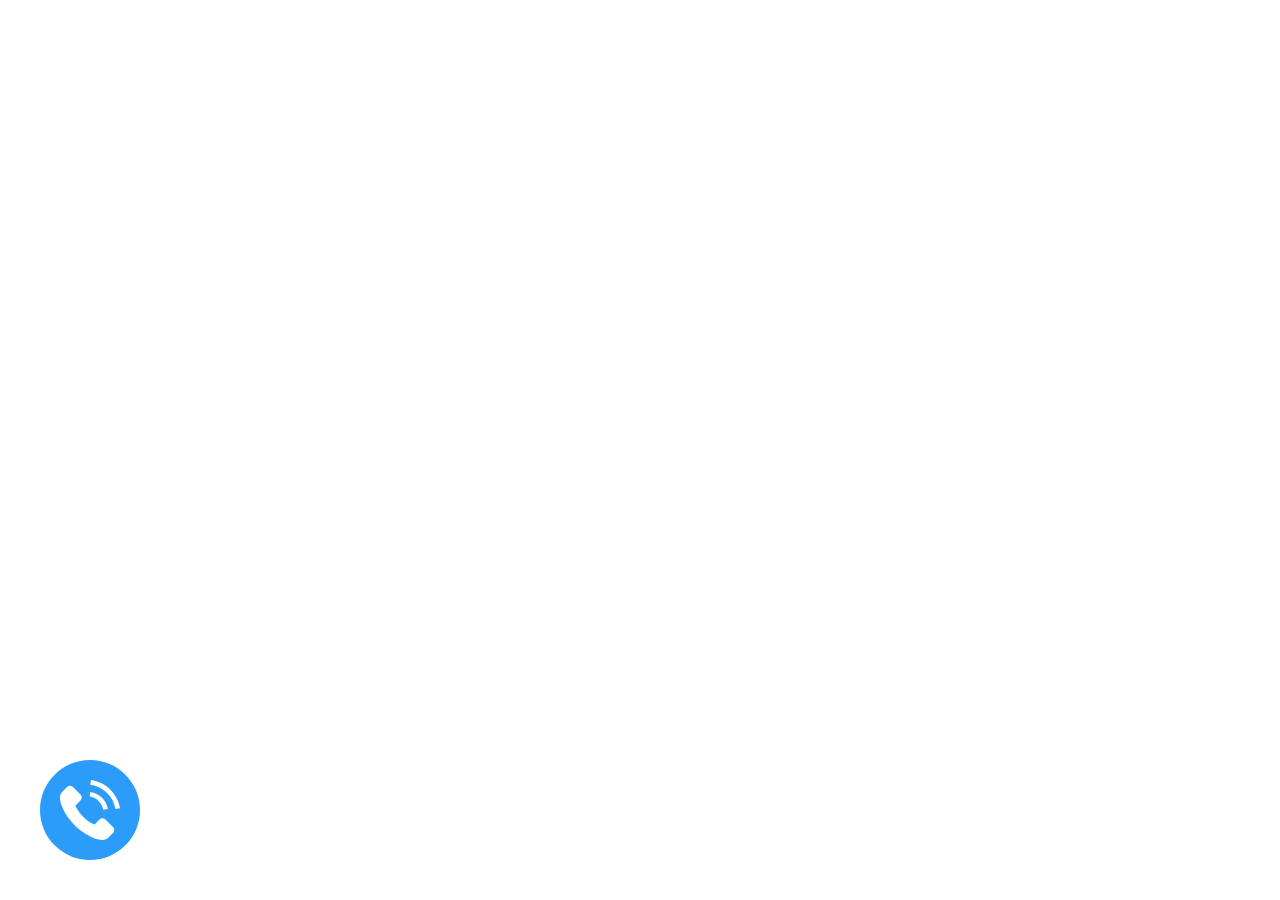
<file: widget-modul-call/index.html>
<html lang="en">

<head>
    <meta charset="UTF-8">
    <meta name="viewport" content="width=device-width, initial-scale=1.0">
    <meta http-equiv="X-UA-Compatible" content="ie=edge">
    <title>GIT - Testing</title>
    <link rel="stylesheet" href="index.css">
</head>

<body>

    <!-- ОКНО -->
    <div class="widget-mask"></div>
    <div class="widget-wrap">
        <div class="widget-close"></div>
        <div class="widget-text">Мы Вам перезвоним в ближайшее время.</div>
        <form action="" method="POST">
            <input type="phone" placeholder="+380(00) 000-00-00">
            <input type="submit" value="Позвонить">
        </form>
        <div class="widget-example">Например: 067 000 00 00</div>
    </div>
    <!-- КОНЕЦ ОКНА -->

    <!-- КНОПКА -->
    <div class="widget-pront-text">
        <div class="widget-phone-text">Мы Вам перезвоним в ближайшее время</div>
        <svg version="1.1" class="widget-phone-pront-button" xmlns="http://www.w3.org/2000/svg" xmlns:xlink="http://www.w3.org/1999/xlink"
            x="0px" y="0px" viewBox="0 0 18 14" enable-background="new 0 0 18 14" xml:space="preserve">
            <polyline class="pront-button-fill" points="17.977,0 0.083,0 17.977,13.927 "></polyline>
        </svg>
    </div>
    <div class="widget-phone widget-hover"></div>
    </div>
    <!-- КОНЕЦ КНОПКИ -->
</body>
<script src="https://code.jquery.com/jquery-3.3.1.min.js"></script>

<script src="index.js"></script>

</html>
</file>
<file: widget-modul-call/index.css>
/* WIDGET-MODUL-CALL */
.widget-phone {
    background-image: url([data-uri]);
    width: 100px;
    height: 100px;
    background-size: 60%;
    background-repeat: no-repeat;
    background-position: 20px;
    border-radius: 50%;
    background-color: #2c9cfb;
    position: fixed;
    z-index: 10000;
    bottom: 40px;
    left: 40px;
    cursor: pointer;
    transition: 0.3s;
}

.widget-mask {
    width: 100%;
    height: 100%;
    position: absolute;
    background: rgba(255,255,255,0.7);
    top: 0;
    left: 0;
    z-index: 10001;
    display: none;
    cursor: pointer;
}

.widget-wrap {
    display: none;
    background: #73bdff;
    max-width: 900px;
    margin: 15% auto 0;
    position: relative;
    min-height: 250px;
    padding: 20px;
    z-index: 10002;
}

.widget-text {
    color: #fff;
    font-size: 30px;
    text-align: center;
    margin: 50px 0 20px;
}


.widget-wrap form {
    margin: 0 auto;
    text-align: center;
    display: inline-table;
    width: 100%;
}

.widget-wrap form input[type="phone"] {
    width: 275px;
    height: 54px;
    padding: 13px 20px;
    color: #000;
    border: #fff 1px solid;
    font-size: 20px;
    font-weight: 300;
}

.widget-wrap form input[type="submit"] {
    width: 250px;
    height: 55px;
    color: #fff;
    background: #a70000;
    cursor: pointer;
    font-weight: 300;
    font-size: 20px;
    border: 1px solid #a70000;
}

.widget-example {
    color: rgba(0, 0, 0, 0.4);
    text-align: left;
    margin: 7px auto;
    width: 450px;
}


.widget-wrap .widget-close {
    background-image: url([data-uri]);
    width: 20px;
    height: 20px;
    position: absolute;
    top: 10px;
    right: 10px;
    cursor: pointer;
    background-size: 20px;
    transition: 0.2s;
}

.widget-wrap .widget-close:hover {
    background-image: url([data-uri]);
    transition: 0.3s;
}

.widget-phone-text {
    opacity: 0;
    visibility: hidden;
    position: absolute;
    bottom: 160px;
    left: 40px;
    width: 180px;
    background: #349bf7;
    color: #fff;
    padding: 15px 0px 15px 25px;
    transition: opacity 0.4s ease-in-out;
}

.widget-phone-pront-button {
    opacity: 0;
    visibility: hidden;
    width: 20px;
    position: absolute;
    left: 60px;
    bottom: 144px;
    transition: opacity 0.4s ease-in-out;
}

.widget-phone-text-hover {
    opacity: 1;
    visibility:visible;
    transition: opacity 0.4s ease-in;
}

.pront-button-fill {
    fill: #349bf7;
}

@media screen and (max-width: 650px) {
    .widget-phone {
        width: 50px;
        height: 50px;
        background-size: 40%;
        background-position: 15px;
    }

    .widget-text {
        font-size: 20px;
    }

    .widget-wrap form input[type="phone"], .widget-wrap form input[type="submit"] {
        margin-bottom: 10px;
    }

    .widget-example {
        width: 100%;
        text-align: center;
    }
}

/* END-WIDGET_MODUL-CALL */
</file>
